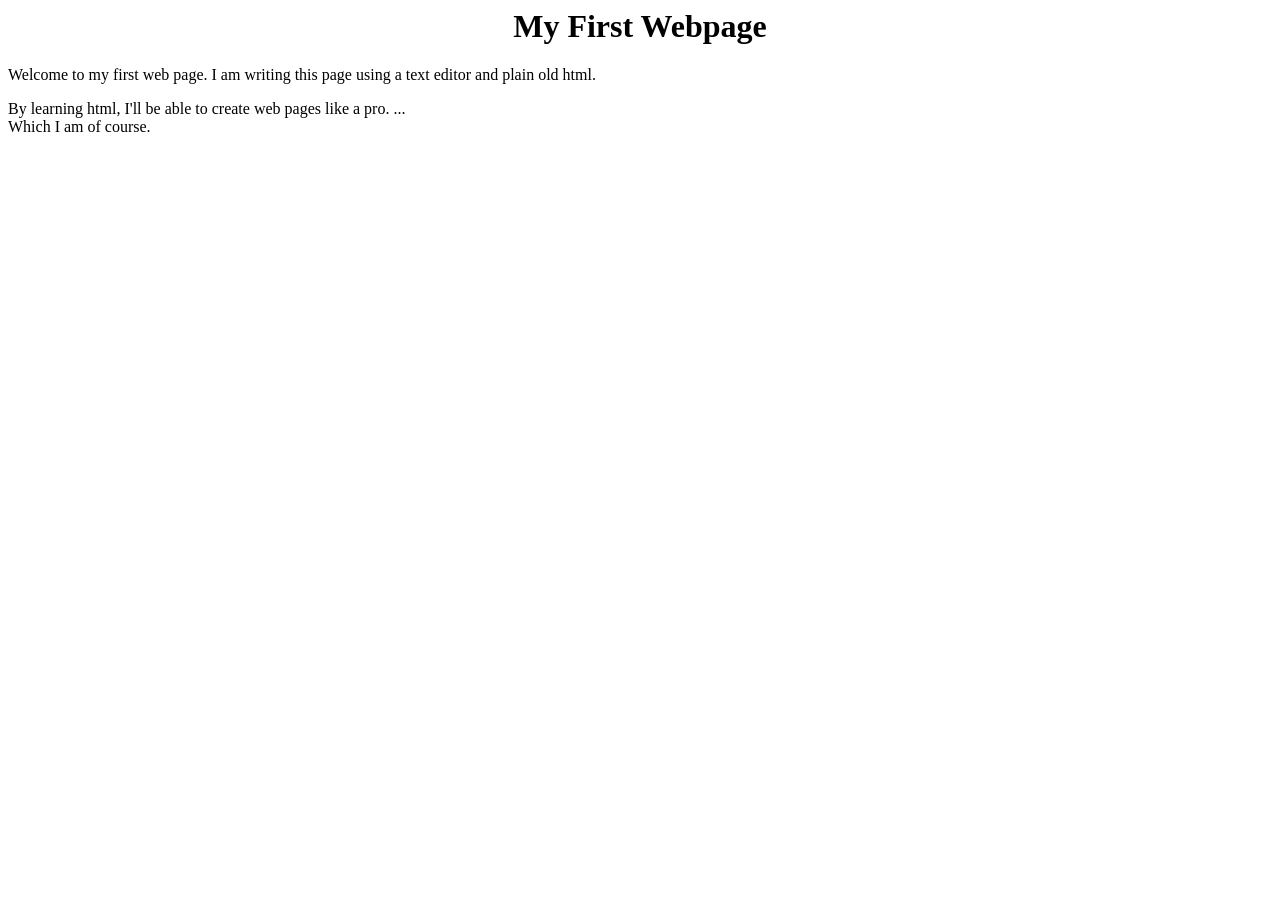
<file: Exercise 2.html>
<html>
<head>
<title>Saballa,Justine Miko M.</title>
</head>
<body>
<h1 align="center">My First Webpage</h1>
<p>Welcome to my first web page. I am writing this page using a text editor and plain
old html.</p>
<p>By learning html, I'll be able to create web pages like a pro. ...<br>
Which I am of course.</p>
</body>
</html>
</file>
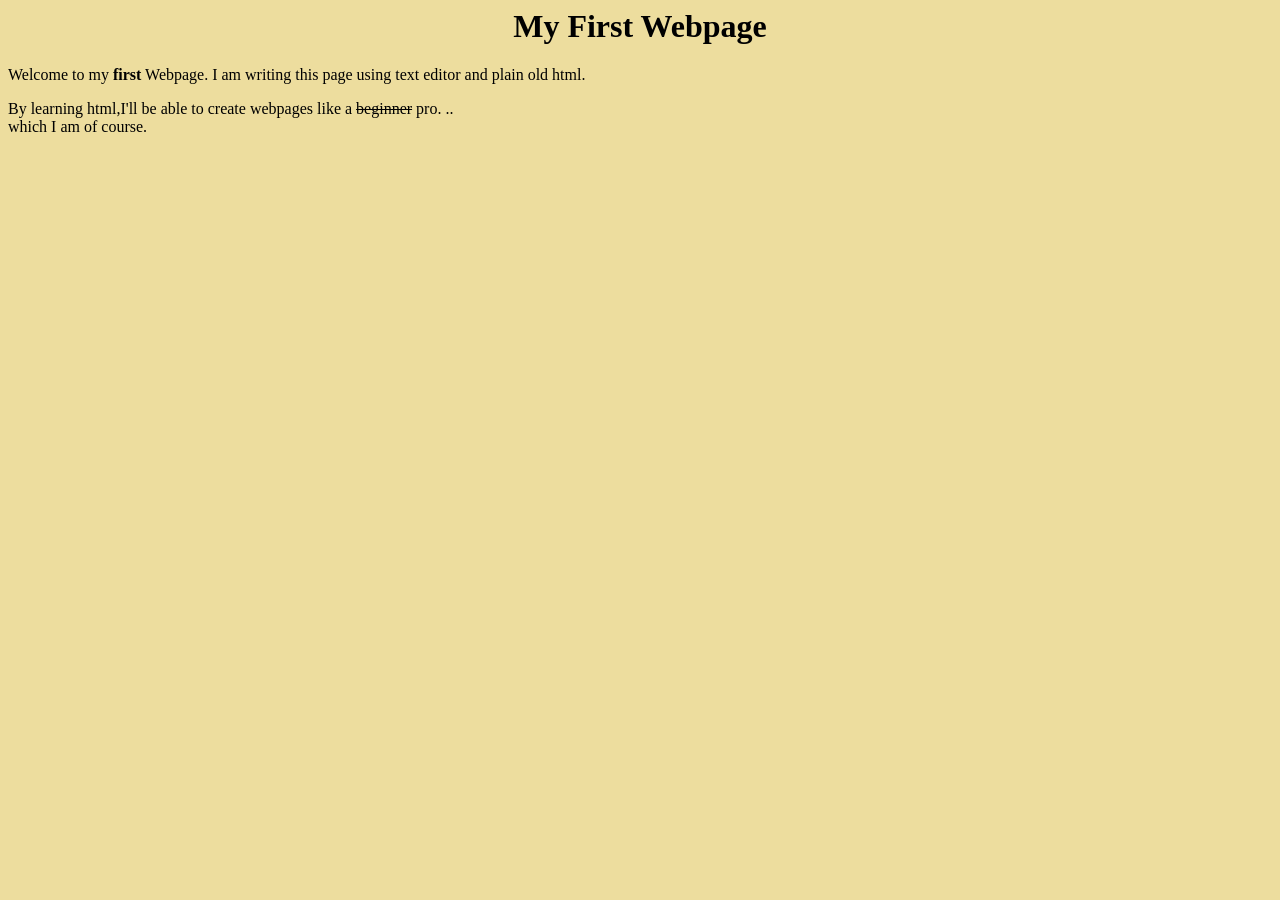
<file: Exercise 3.html>
<html>
<head>
<title>Saballa,Justine Miko M.</title>
</head>
<body bgcolor="#EDDD9E">
<h1 align="center">My First Webpage</h1>
<p>Welcome to my <strong>first</strong> Webpage. I am writing this page using text
editor and plain old html.</p>
<p>By learning html,I'll be able to create webpages like a <del>beginner</del>
pro. ..<br>
which I am of course.</p>
</body>
</html>
</file>
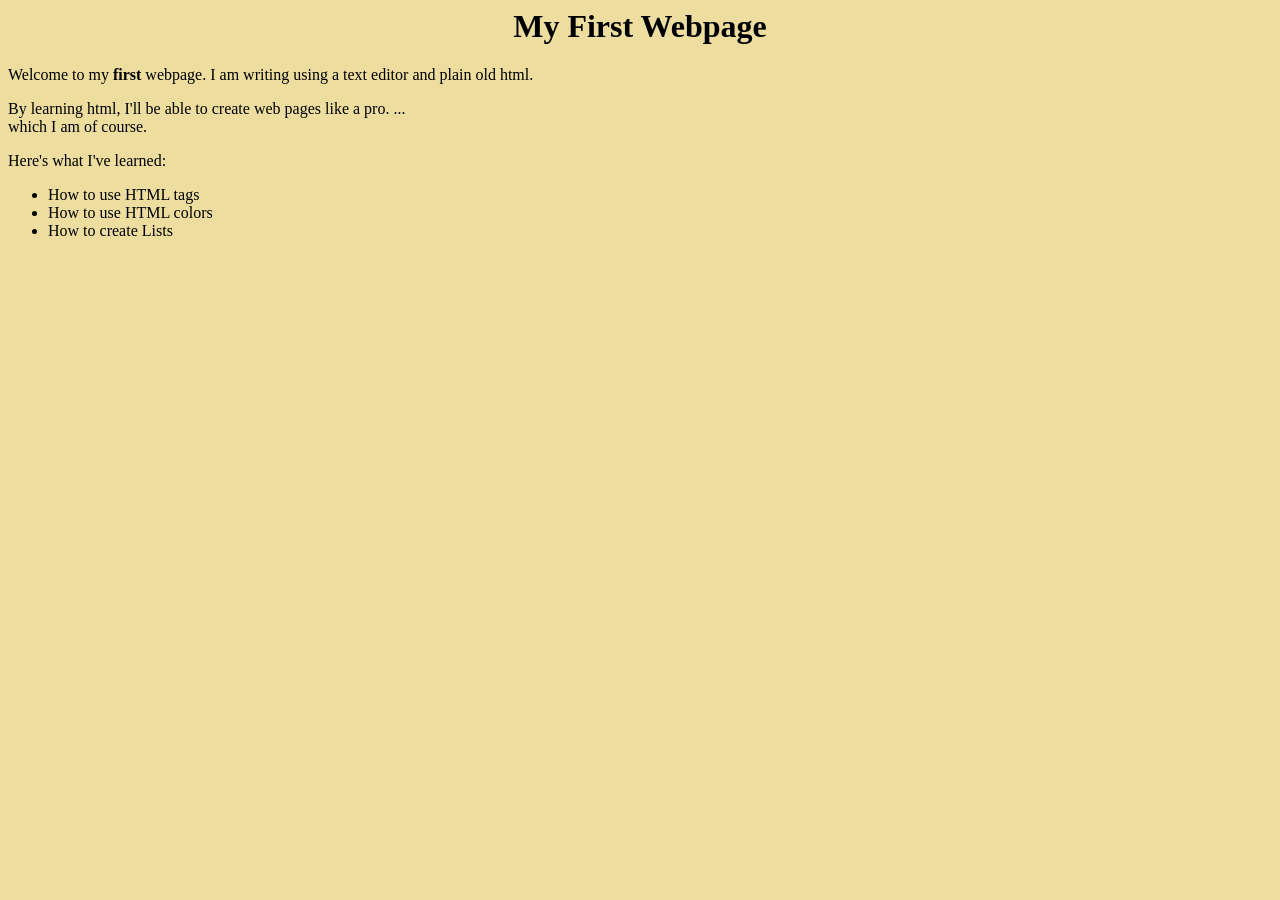
<file: Exercise 4.html>
<html>
<head>
<title>Saballa,Justine Miko M.</title>
</head>
<body bgcolor="#EDDD9E">
<h1 align="center">My First Webpage</h1>
<p>Welcome to my <strong>first</strong> webpage. I am writing using a text
editor and plain old html.</p>
<p>By learning html, I'll be able to create web pages like a pro. ...<br>
which I am of course.</p>
Here's what I've learned:
<ul>
<li>How to use HTML tags</li>
<li>How to use HTML colors</li>
<li>How to create Lists</li>
</ul>
</body>
</html>
</file>
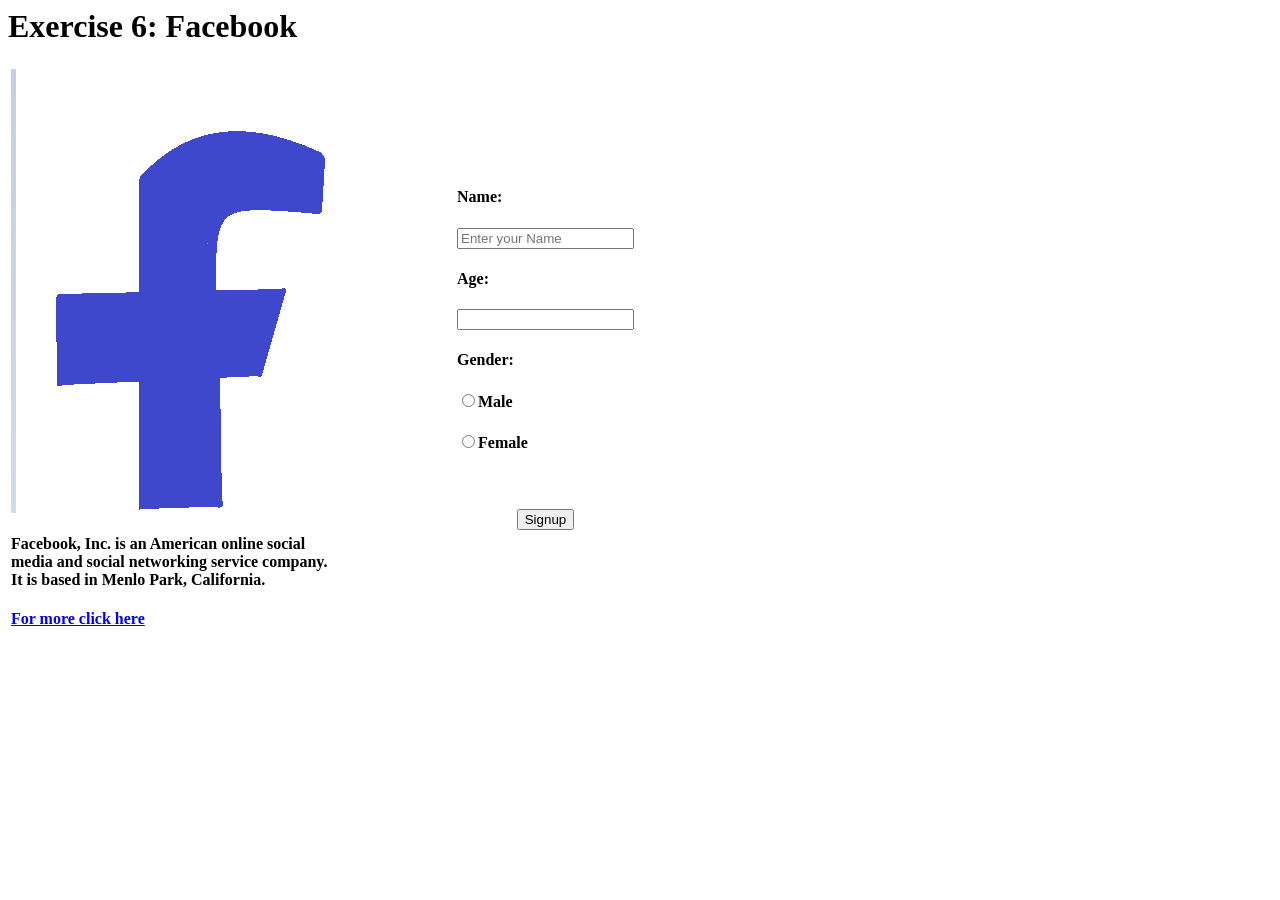
<file: Exercise6.html>
<html>
<head>
<title>Saballa,Justine Miko M.</title>
</head>
<body>
<table spacing="10px">
<h1 align="left">Exercise 6: Facebook<h1>
<th colspan="1"><strong>
<img src="Screenshot 2026-10-08 075248.png" >
<p><h4 align="left">Facebook, Inc. is an American online social<br>
media and social networking service company.<br>
It is based in Menlo Park, California.<h4><p>
<h4 align="left"><a href="https://www.facebook.com">For more click here<h4> 
<th colspan="2">   
<h4 align="left">Name:</h4>
<input type="text" placeholder="Enter your Name">
<h4 align="left">Age:</h4>
<input type="text">
<h4 align="left">Gender:<h4>
<h4 align="left"><input type="radio">Male</h4>
<h4 align="left"><input type="radio">Female</h4>
<br><br>
<button>Signup</button>
</body>
</html>
</file>
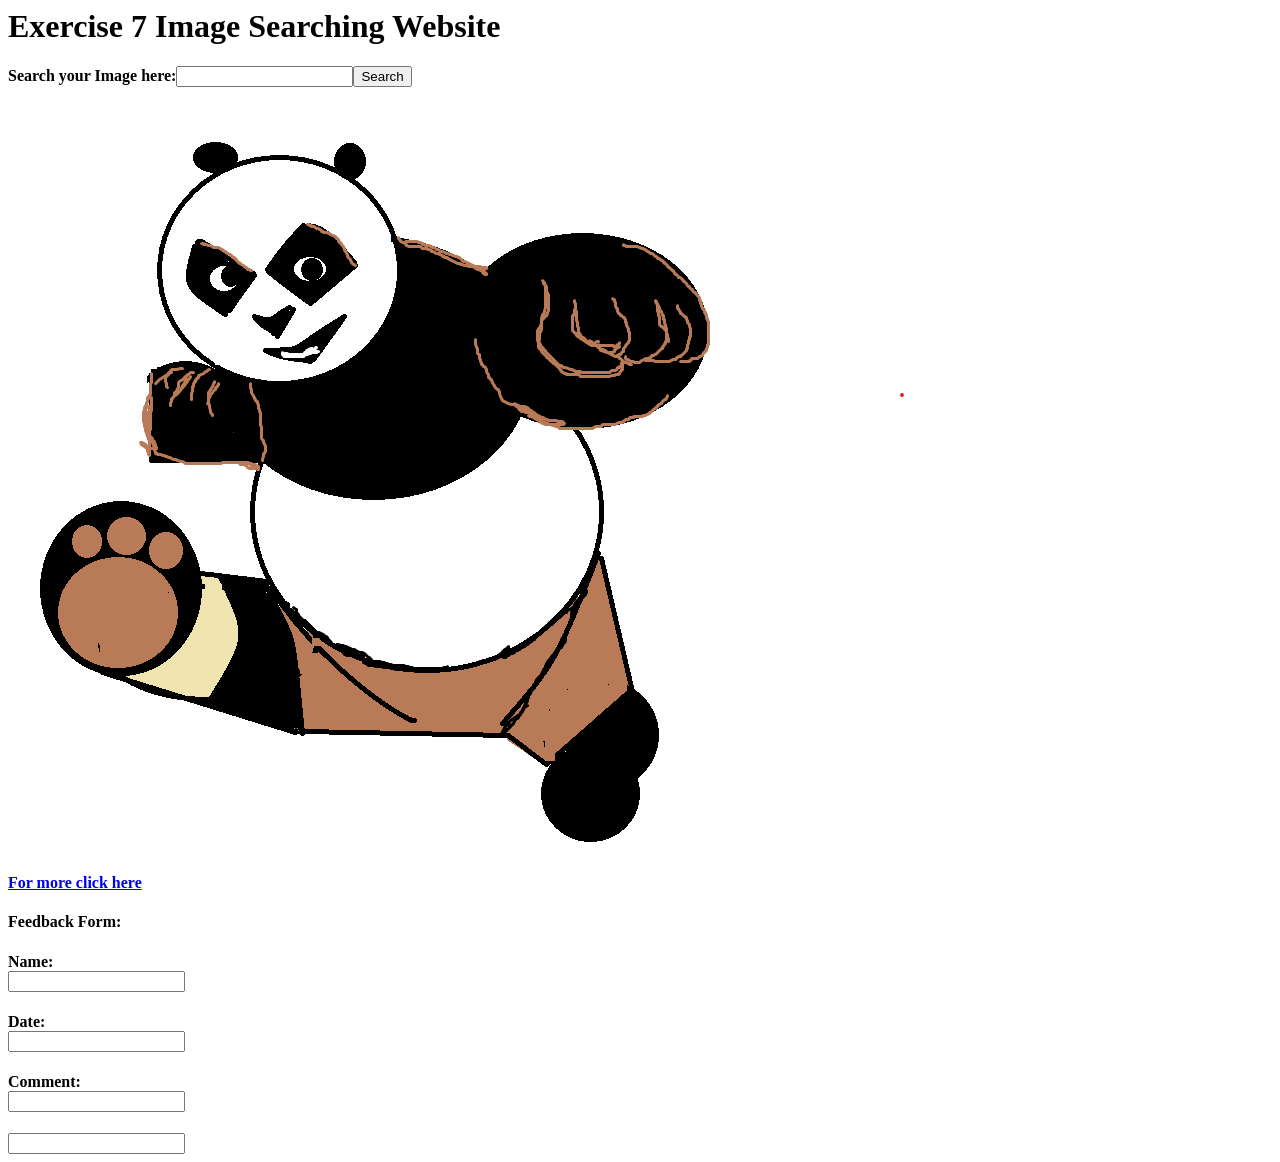
<file: Exercise7JMMS.html>
<html>
<head>
<title>Saballa,Justine Miko M.</title>
</head>
<body>
<h1 align="left">Exercise 7 Image Searching Website</h1
<table spacing="10px">
<th rowspan="1">
<h4 align="left">Search your Image here:<input type="text"><button>Search</button></h4>
<img src="Screenshot 2026-10-10 122703.png">
<a href=https://www.imagesearchingwebsite.com><h4 align="left">For more click here</a></h4>
<th rowspan="2">
<h4 align="left">Feedback Form:</h4>
<h4 align="left">Name:<br><input type="text"></h4>
<h4 align="left">Date:<br><input type="text"><placeholder="dd / mm / yyyy"></h4>
<h4 align="left">Comment:<br><input type="text"></h4>
<input type="text" min="1",max="100">
</table>
</body>
</html>
</file>
